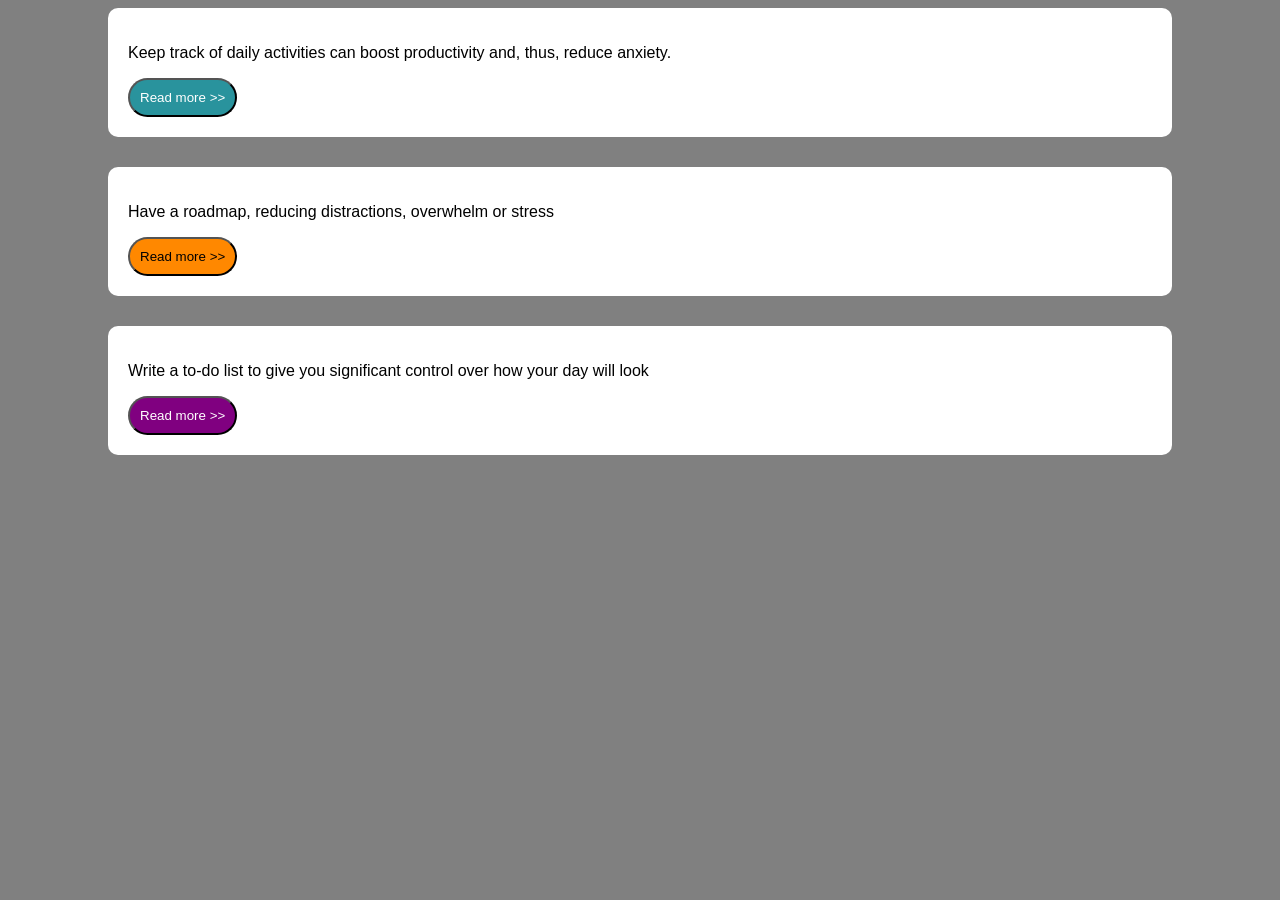
<file: Week2/START CODE/EX-1/index.html>
<!DOCTYPE html>
<html lang="en">
<head>
    <meta charset="UTF-8">
    <meta http-equiv="X-UA-Compatible" content="IE=edge">
    <meta name="viewport" content="width=device-width, initial-scale=1.0">
    <link rel="stylesheet" href="style.css">
</head>
<body>

  <div class="box1">
      <p>Keep track of daily activities can boost productivity and, thus, reduce anxiety.</p>
      <button id="button1">Read more >></button>
  </div>
  <div class="box2">
      <p>Have a roadmap, reducing distractions, overwhelm or stress</p>
      <button id="button2">Read more >></button>
  </div>
  <div class="box3">
      <p>Write a to-do list to give you significant control over how your day will look</p>
      <button id="button3">Read more >></button>
  </div>
</body>
</html>
</file>
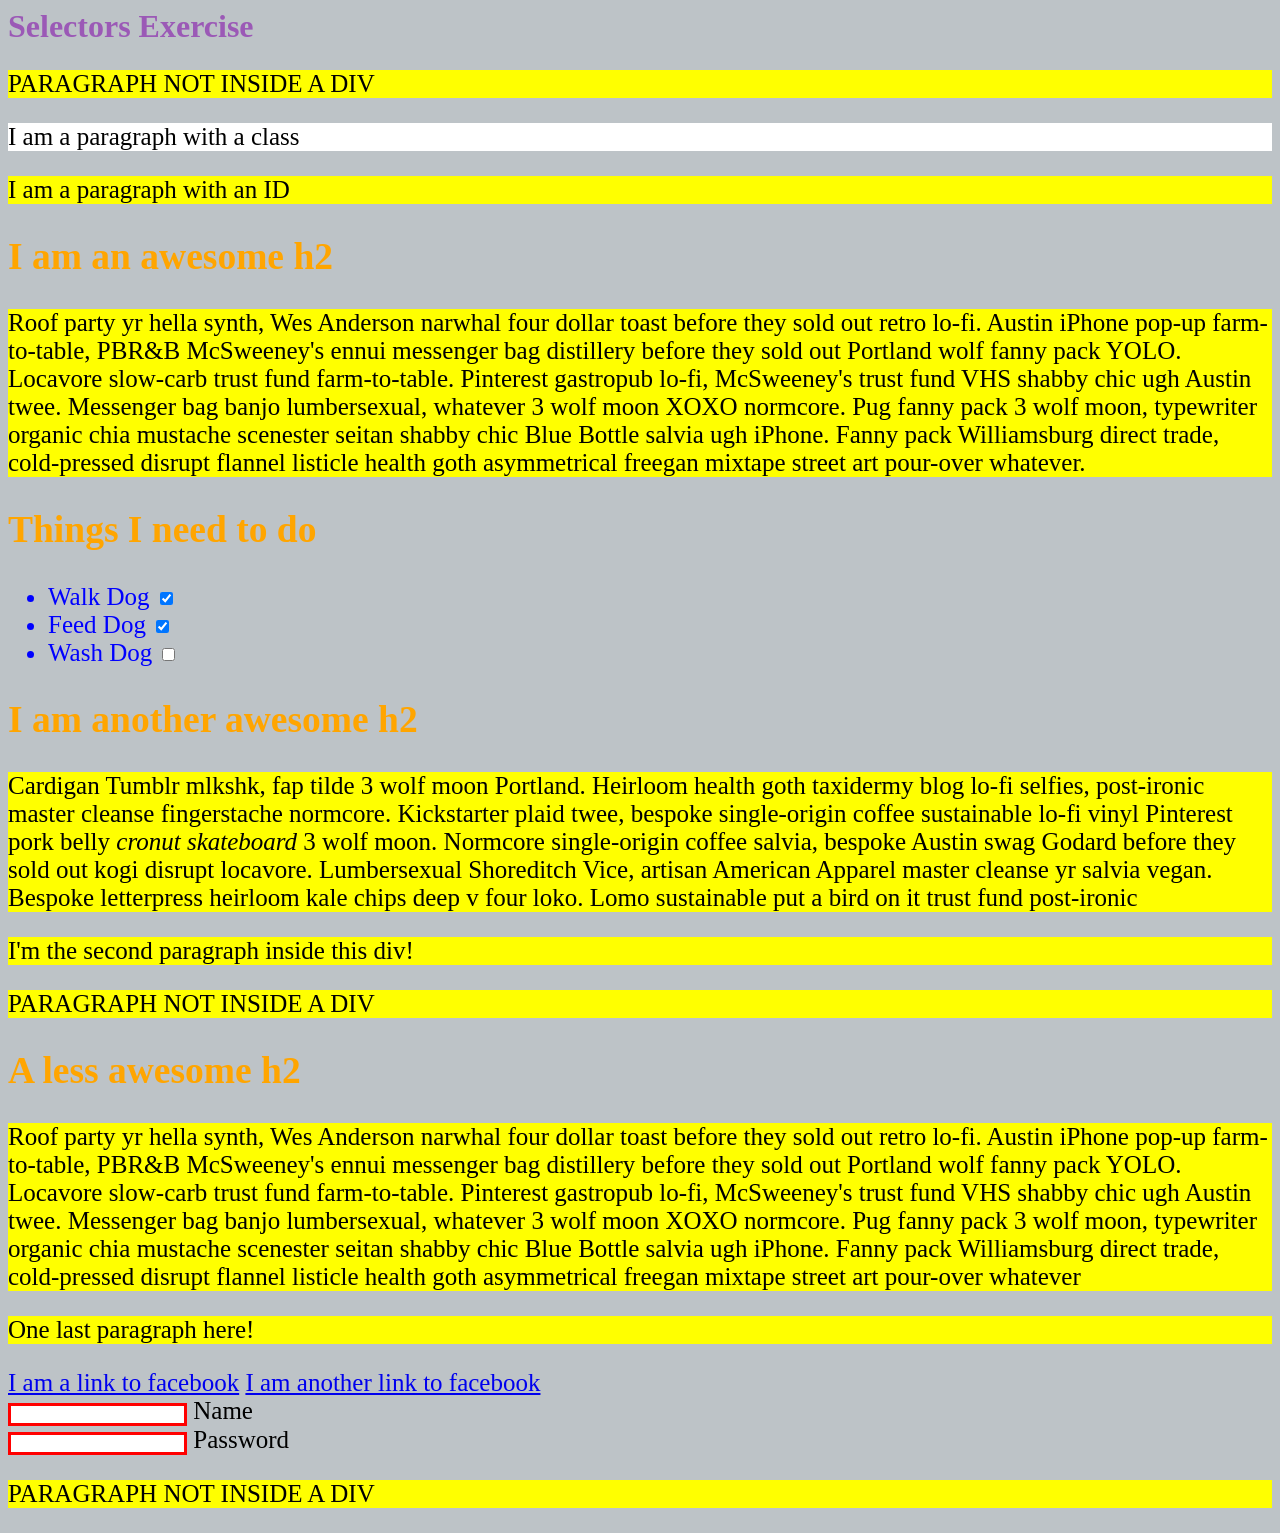
<file: Week2/START CODE/EX-2/index.html>
<html>
  <head>
    <meta charset="UTF-8" />
    <title>Selectors Exercise</title>
    <link rel="stylesheet" type="text/css" href="selectors.css" />
  </head>
  <body>
    <h1>Selectors Exercise</h1>

    <p>PARAGRAPH NOT INSIDE A DIV</p>

    <div>
      <p class="hello">I am a paragraph with a class</p>
      <p id="special">I am a paragraph with an ID</p>

      <h2>I am an awesome h2</h2>

      <p>
        Roof party yr hella synth, Wes Anderson narwhal four dollar toast before
        they sold out retro lo-fi. Austin iPhone pop-up farm-to-table, PBR&B
        McSweeney's ennui messenger bag distillery before they sold out Portland
        wolf fanny pack YOLO. Locavore slow-carb trust fund farm-to-table.
        Pinterest gastropub lo-fi, McSweeney's trust fund VHS shabby chic ugh
        Austin twee. Messenger bag banjo lumbersexual, whatever 3 wolf moon XOXO
        normcore. Pug fanny pack 3 wolf moon, typewriter organic chia mustache
        scenester seitan shabby chic Blue Bottle salvia ugh iPhone. Fanny pack
        Williamsburg direct trade, cold-pressed disrupt flannel listicle health
        goth asymmetrical freegan mixtape street art pour-over whatever.
      </p>
    </div>

    <div>
      <h2>Things I need to do</h2>

      <ul>
        <li>Walk Dog <input type="checkbox" checked /></li>
        <li>Feed Dog <input type="checkbox" checked /></li>
        <li>Wash Dog <input type="checkbox" /></li>
      </ul>
    </div>

    <div>
      <h2>I am another awesome h2</h2>

      <p>
        Cardigan Tumblr mlkshk, fap tilde 3 wolf moon Portland. Heirloom health
        goth taxidermy blog lo-fi selfies, post-ironic master cleanse
        fingerstache normcore. Kickstarter plaid twee, bespoke single-origin
        coffee sustainable lo-fi vinyl Pinterest pork belly
        <em>cronut skateboard</em> 3 wolf moon. Normcore single-origin coffee
        salvia, bespoke Austin swag Godard before they sold out kogi disrupt
        locavore. Lumbersexual Shoreditch Vice, artisan American Apparel master
        cleanse yr salvia vegan. Bespoke letterpress heirloom kale chips deep v
        four loko. Lomo sustainable put a bird on it trust fund post-ironic
      </p>

      <p>I'm the second paragraph inside this div!</p>
    </div>

    <p>PARAGRAPH NOT INSIDE A DIV</p>

    <div>
      <h2>A less awesome h2</h2>

      <p>
        Roof party yr hella synth, Wes Anderson narwhal four dollar toast before
        they sold out retro lo-fi. Austin iPhone pop-up farm-to-table, PBR&B
        McSweeney's ennui messenger bag distillery before they sold out Portland
        wolf fanny pack YOLO. Locavore slow-carb trust fund farm-to-table.
        Pinterest gastropub lo-fi, McSweeney's trust fund VHS shabby chic ugh
        Austin twee. Messenger bag banjo lumbersexual, whatever 3 wolf moon XOXO
        normcore. Pug fanny pack 3 wolf moon, typewriter organic chia mustache
        scenester seitan shabby chic Blue Bottle salvia ugh iPhone. Fanny pack
        Williamsburg direct trade, cold-pressed disrupt flannel listicle health
        goth asymmetrical freegan mixtape street art pour-over whatever
      </p>

      <p>One last paragraph here!</p>

      <a href="https://www.facebook.com">I am a link to facebook</a>
      <a href="https://www.facebook.com">I am another link to facebook</a>
      <br />

      <input type="text" name="name" /><label> Name</label><br />
      <input type="password" name="password" /><label> Password</label><br />
    </div>

    <p>PARAGRAPH NOT INSIDE A DIV</p>
  </body>
</html>
</file>
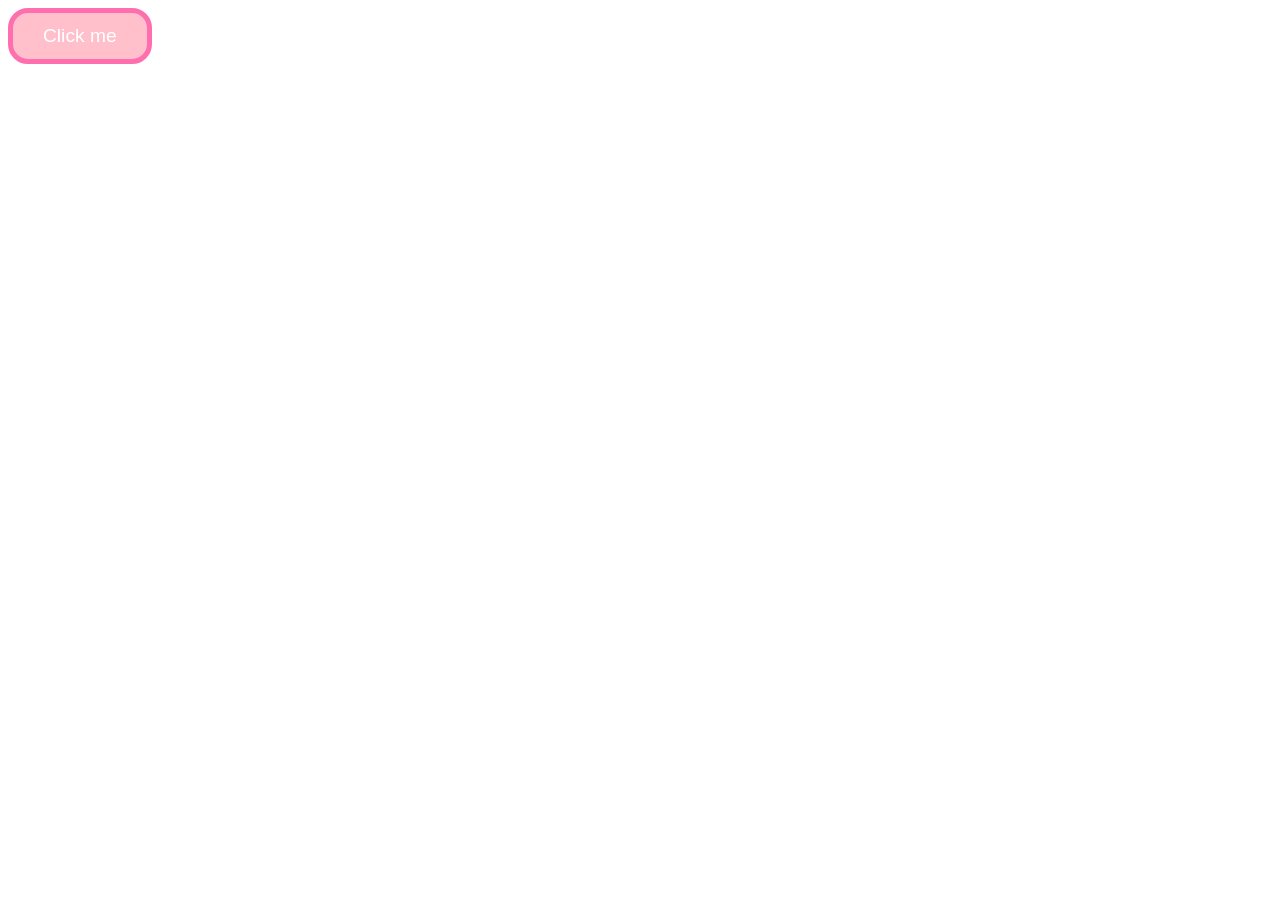
<file: Week2/START CODE/EX-3/index.html>
<!DOCTYPE html>
<html lang="en">
  <head>
    <meta charset="UTF-8" />
    <link rel="stylesheet" type="text/css" href="style.css" />
  </head>
  <body>
    <button>Click me</button>
  </body>
</html>
</file>
<file: Week2/START CODE/EX-1/style.css>
body {
    background: grey;
    font-family: sans-serif;
    gap: 20px;
}
/* .box1,.box2,.box3{} */
div{
    padding: 20px;
    background-color: white;
    margin-right: 100px;
    margin-left: 100px;
    border-radius: 10px;
    margin-bottom: 30px;
}
div button{
    padding: 10px;
    border-radius: 30px;
    cursor: pointer;
}

#button1{
    background-color: rgb(41, 147, 157);
    color: white;
}
#button2{
    background-color: rgb(255, 136, 0);
}
#button3{
    background-color: purple;
    color: white;
}
</file>
<file: Week2/START CODE/EX-2/selectors.css>
/* Style the HTML elements according to the following instructions. 
DO NOT ALTER THE EXISTING HTML TO DO THIS.  WRITE ONLY CSS!*/
 

/* MANDATORY CHALLENGES */

/* Give the <body> element a background of #bdc3c7*/
body{
    background-color: #bdc3c7;
}

/* Make the <h1> element #9b59b6*/
h1{
    color: #9b59b6;
}

/* Make all <h2> elements orange */
h2{
    color: orange;
}

/* Make all <li> elements blue(pick your own hexadecimal blue)*/ 
li{
    color: blue;
}

/*Change the background on every paragraph to be yellow*/
p{
    background-color: yellow;
}
/*Make all inputs have a 3px red border*/
input{
    border: 3px solid red;
}

/* Give everything with the class 'hello' a white background*/
.hello{
    background-color: white;
}



/* BONUS CHALLENGES */
/*You may need to research some other selectors and properties*/

/* Make all the <p>'s that are nested inside of divs 25px font(font-size: 25px)*/
div,p{
    font-size: 25px;
}

/* Make only inputs with type 'text' have a gray background*/


/* Make all "checked" checkboxes have a left margin of 50px(margin-left: 50px)*/

/* Make the <label> elements all UPPERCASE without changing the HTML(definitely look this one up*/

/* Make the first letter of the element with id 'special' green and 100px font size(font-size: 100)*/

/* Make the <h1> element's color change to blue when hovered over */
</file>
<file: Week2/START CODE/EX-3/style.css>
/* TODO */
button{
    color: white;
    padding: 12px 30px;
    background-color: pink;
    border: 5px solid rgb(255, 110, 175);
    border-radius: 20px;
    cursor: pointer;
    font-size: larger;
}
button:hover{
    background-color: rgb(236, 116, 236);
    border: 5px solid rgb(114, 11, 83);
}
</file>
